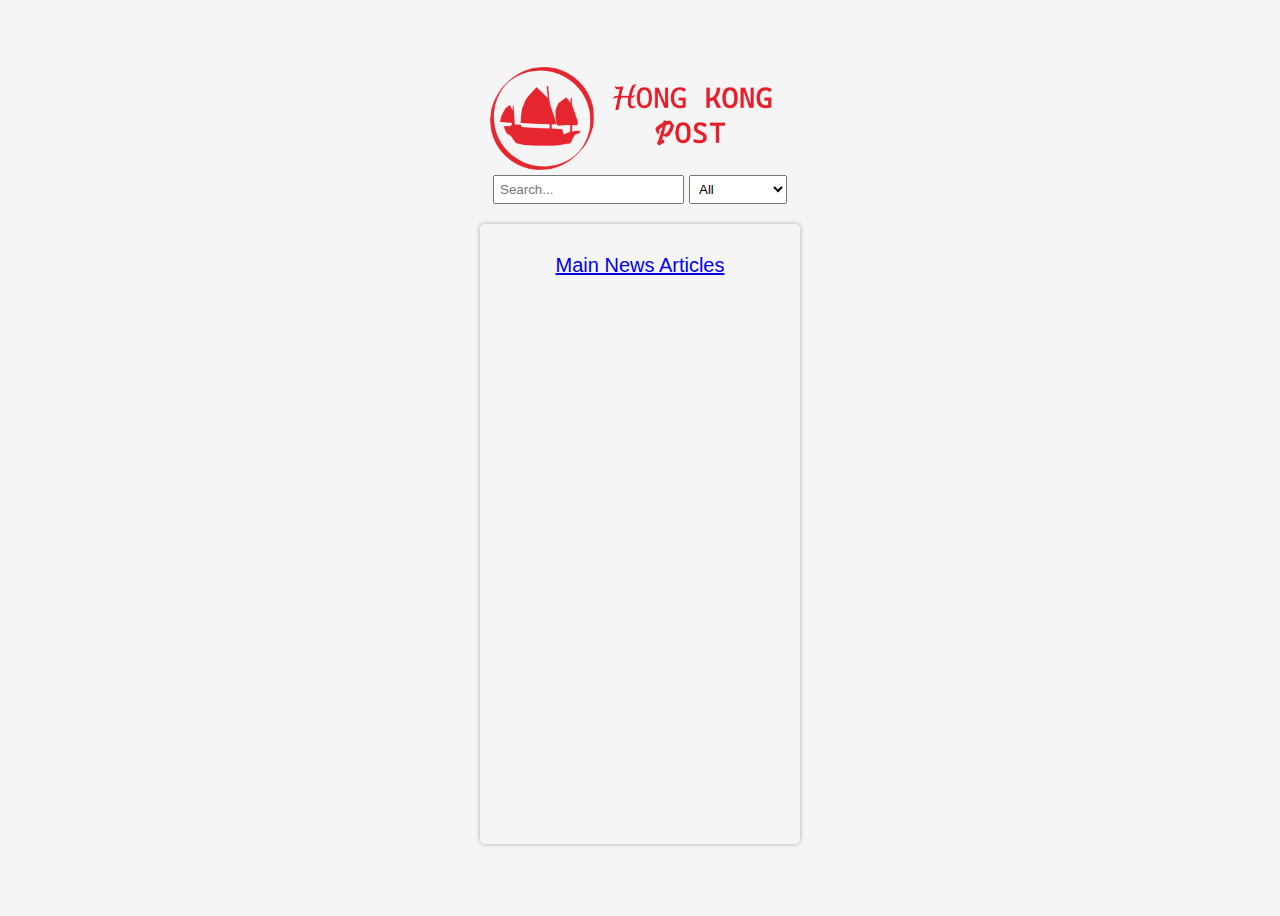
<file: index.html>
<!DOCTYPE html>
<html>

<head>
  <title>Home Page</title>

  <link rel="stylesheet" href="style.css">

  <img src="images/hongkongpost.png" alt="Website Logo" class="logo">

  <meta name="viewport" content="width=device-width, initial-scale=1">

  <meta property="og:title" content="Hong Kong Post (ROBLOX)">
  <meta property="og:description" content="News website for the Hong Kong Post (ROBLOX)">
  <meta property="og:image" content="https://awesomevipman.github.io/newssite/images/hongkongpost.png">

</head>

<body>
  <div class="filter-bar">
    <input type="text" id="filter-input" placeholder="Search..." oninput="applyFilter()">
    <select id="filter-category" onchange="applyFilter()">
      <option value="all">All</option>
      <option value="category1">Articles</option>
      <option value="category2">Category 2</option>
      <option value="category3">Category 3</option>
    </select>
  </div>

  <span class="filter-bar-message"><b>No results found - please refine your search!</b></span>


  <div id="content">
    <p data-category="category1"><a href="news/mainnews.html">Main News Articles</a></p>
    <!-- <p data-category="category1">N/A</p>
    <p data-category="category4">Content 3 - Category N/A</p>
    <p data-category="category4">Content 4 - Category N/A</p>
    <p data-category="category4">Content 5 - Category N/A</p>
    <p data-category="category4">Content 6 - Category N/A</p> -->
  </div>


  <script>
    function applyFilter() {
      let input = document.getElementById('filter-input').value.toLowerCase();
      let category = document.getElementById('filter-category').value;
      let content = document.getElementById('content').getElementsByTagName('p');
      let contentSection = document.getElementById('content');
      let noResults = document.getElementsByClassName('filter-bar-message')[0];
      let matchFound = false;

      for (let i = 0; i < content.length; i++) {
        let text = content[i].textContent.toLowerCase();
        let dataCategory = content[i].getAttribute('data-category');
        let categoryMatch = (category === 'all' || dataCategory === category);
        let inputMatch = (text.indexOf(input) !== -1);

        if (categoryMatch && inputMatch) {
          content[i].style.display = 'block';
          matchFound = true;
        } else {
          content[i].style.display = 'none';
        }
      }

      if (matchFound) {
        noResults.style.display = 'none';
        contentSection.style.display = 'block';
      } else {
        noResults.style.display = 'block';
        contentSection.style.display = 'none';
      }
    }
  </script>
</body>

</html>
</file>
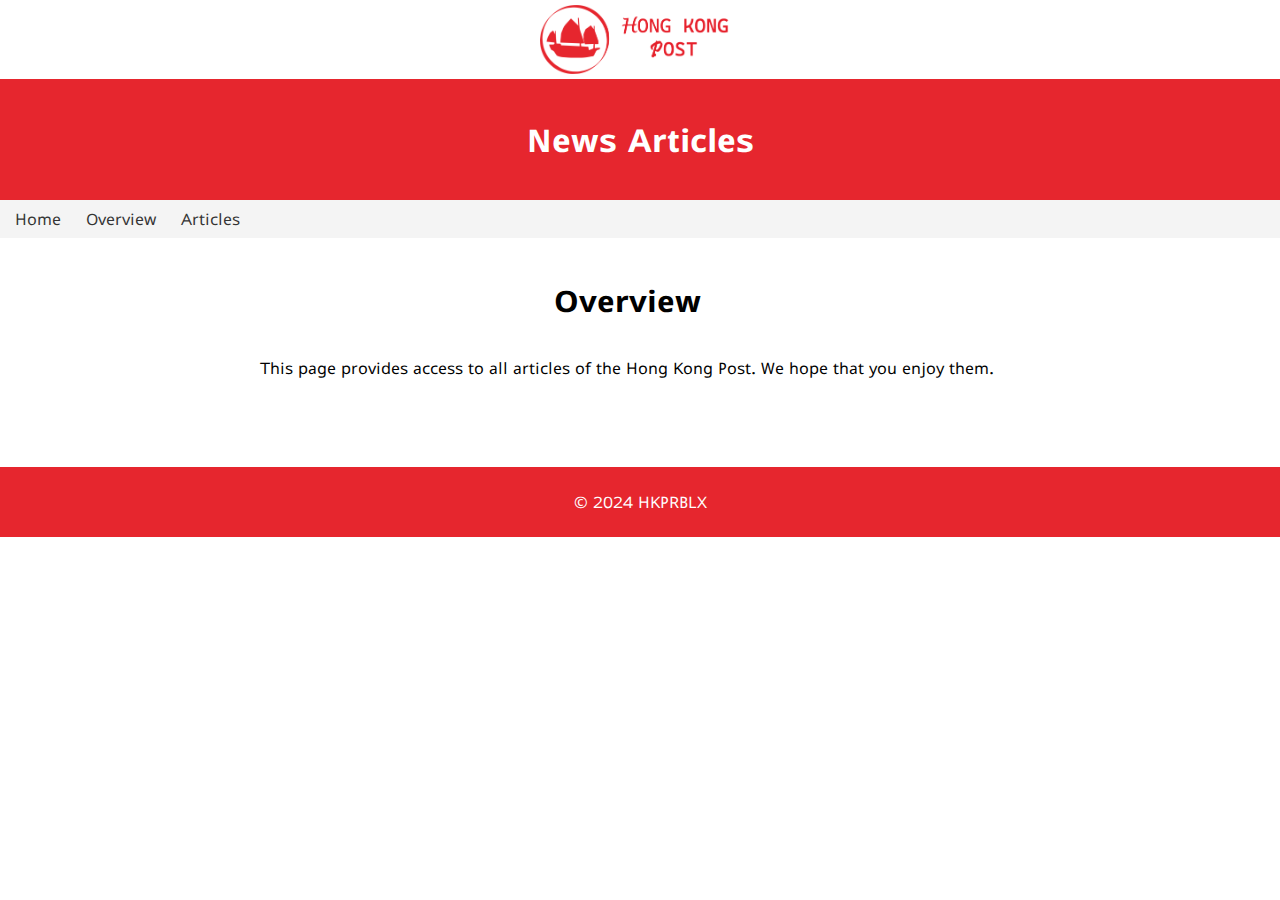
<file: news/mainnews.html>
<!DOCTYPE html>
<html>

<head>
    <title>News Article Aggregate</title>

    <img src="../images/hongkongpost.png" alt="Website Logo" class="logo">

    <link rel="stylesheet" href="mainnews.css">

    <meta name="viewport" content="width=device-width, initial-scale=1">


    <meta property="og:title" content="News Articles">
    <meta property="og:description" content="This contains all news articles published by the paper.">
    <meta property="og:image" content="images\hongkongpost.png">
    <!-- <meta property="og:url" content="https://awesomevipman.github.io/newssite/news/mainnews.html"> -->
    <meta property="og:type" content="article">

</head>

<body>
    <header>
        <h1>News Articles</h1>
    </header>

    <nav>
        <ul>
            <li><a href="../index.html">Home</a></li>
            <li><a href="#overview">Overview</a></li>
            <li><a href="#articles">Articles</a></li>
        </ul>
    </nav>

    <div class="flex-container">
        <main class="centre">
            <section id="overview">

                <h2>Overview</h2>
                <div class="paragraphText">
                    <p>This page provides access to all articles of the Hong Kong Post. We hope that you enjoy them.</p>




                    <br><br><br>

                </div>

            </section>



        </main>
    </div>

    </section>



    </main>
    </div>


    <footer>
        <p>&copy; 2024 HKPRBLX</p>
    </footer>
</body>

</html>
</file>
<file: style.css>
body {
    display: flex;
    flex-direction: column;
    align-items: center;
    justify-content: center;
    min-height: 100vh;
    background-color: #f5f5f5;
    font-size: 20px;
    font-family: Arial, sans-serif;


  }
  
  .filter-bar {
    display: flex;
    align-items: center;
    margin-bottom: 10px;
    
  }
  
  .filter-bar input[type="text"] {
    padding: 5px;
    margin-right: 5px;
  }
  
  .filter-bar select {
    padding: 5px;
  }
  
  
  #content  {
    max-width: 300px;
    max-height: 600px;
    

    width: 300px;
    height: 600px;
    background-color: #f5f5f5;
    box-shadow: 0 0 5px rgba(0, 0, 0, 0.3);
    border-radius: 5px;
    padding: 10px;
    margin: 10px;
    text-align: center;

    
  }
  
  
  .filter-bar-message {
    display: none;
}

.logo {
  max-width: 300px;
  height: auto;
  padding: 5px;
}
</file>
<file: news/mainnews.css>
@import url('https://fonts.googleapis.com/css2?family=Lunasima&display=swap');

  body {
    font-family: 'Lunasima', sans-serif;
    margin: 0;
    padding: 0;
  }
  
  header {
    background-color: #E6262E;
    color: #fff;
    padding: 20px;
    text-align: center;
  }
  
  nav {
    background-color: #f4f4f4;
    padding: 10px;
  }
  
  nav ul {
    list-style-type: none;
    margin: 0;
    padding: 0;
  }
  
  nav ul li {
    display: inline-block;
    margin-right: 10px;
  }
  
  nav ul li a {
    text-decoration: none;
    color: #333;
    padding: 5px;
  }
  
  main {
    padding: 20px;
    width: 100%;
    max-width: 800px;
    margin-left: auto;
    margin-right: auto;
    text-align: left;
  }
  
  footer {
    background-color: #E6262E;
    color: #fff;
    padding: 10px;
    text-align: center;
  }

  .centre {
    display: flex;
    flex-direction: column;
    align-items: flex-start;
    justify-content: center;
    text-align: center;  /* This adjusts the entire alignment for the page minus the H2/H3 headings */
  }

  
.flex-container {
  display: flex;
  flex-wrap: wrap;
  justify-content: center;
  max-width: 800px;
  margin-left: auto;
  margin-right: auto;
  text-align: center;
}

img {
  display: block;
margin-left: auto;
margin-right: auto;
}

.imgtext {
  text-align: center;
}

h2 {
  text-align: center;
  font-size: 30px;
}

h3 {text-align: center;
}

.paragraphText{
  display: inline-block;
text-align: justify;
width: fit-content;
}

.logo {
  max-width: 200px;
  height: auto;
  padding: 5px;
}
</file>
